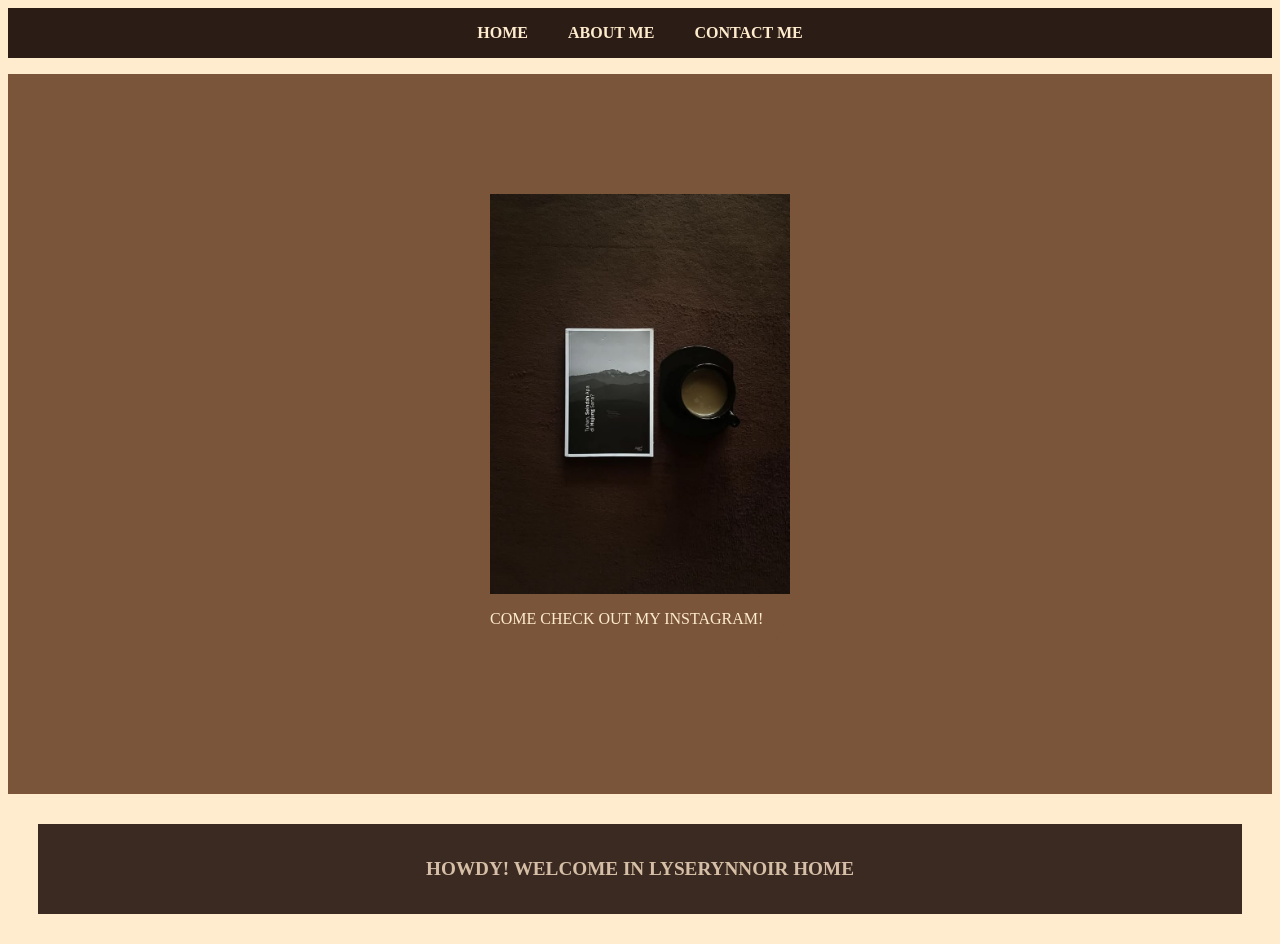
<file: index.html>
<html>
    <head> 
      <title>HOMMY</title>
      <link rel="stylesheet" href="HOMMY.CSS" />
    </head>
    <body>
      <div>
      <!-- NAVIGATION BAR -->
      <div class="container-navbar">
       <ul class="ul-navbar">
        <li class="li-navbar">
          <a href="#" class="a-navbar"> HOME </a>
        </li>
        <li class="li-navbar">
          <a href="about.html" class="a-navbar"> ABOUT ME</a>
        </li>
        <li class="li-navbar">
          <a href="contact.html" class="a-navbar"> CONTACT ME </a>
        </li>
       </ul>
      </div>
      <!-- NAVIGATION BAR END -->
      
      <!-- CONTENT 1 -->
      <div class="container-content">
        <a href="https://www.instagram.com/lyserynnoir?stkn=NWRsazE0MnJlZjI=" class="a-content">  <img src="download (10).jpg" class="img-content"/>
           <p> COME CHECK OUT MY INSTAGRAM!</p>
        </a>
      </div>
      <!-- CONTENT 1 END -->

      <!-- FOOTER -->
      <div class="container-footer">
       <h2 class="h-footer"> HOWDY! WELCOME IN LYSERYNNOIR HOME </h2>
      </div>
      <!-- FOOTER END -->
       </div>
    </body>
</html>
</file>
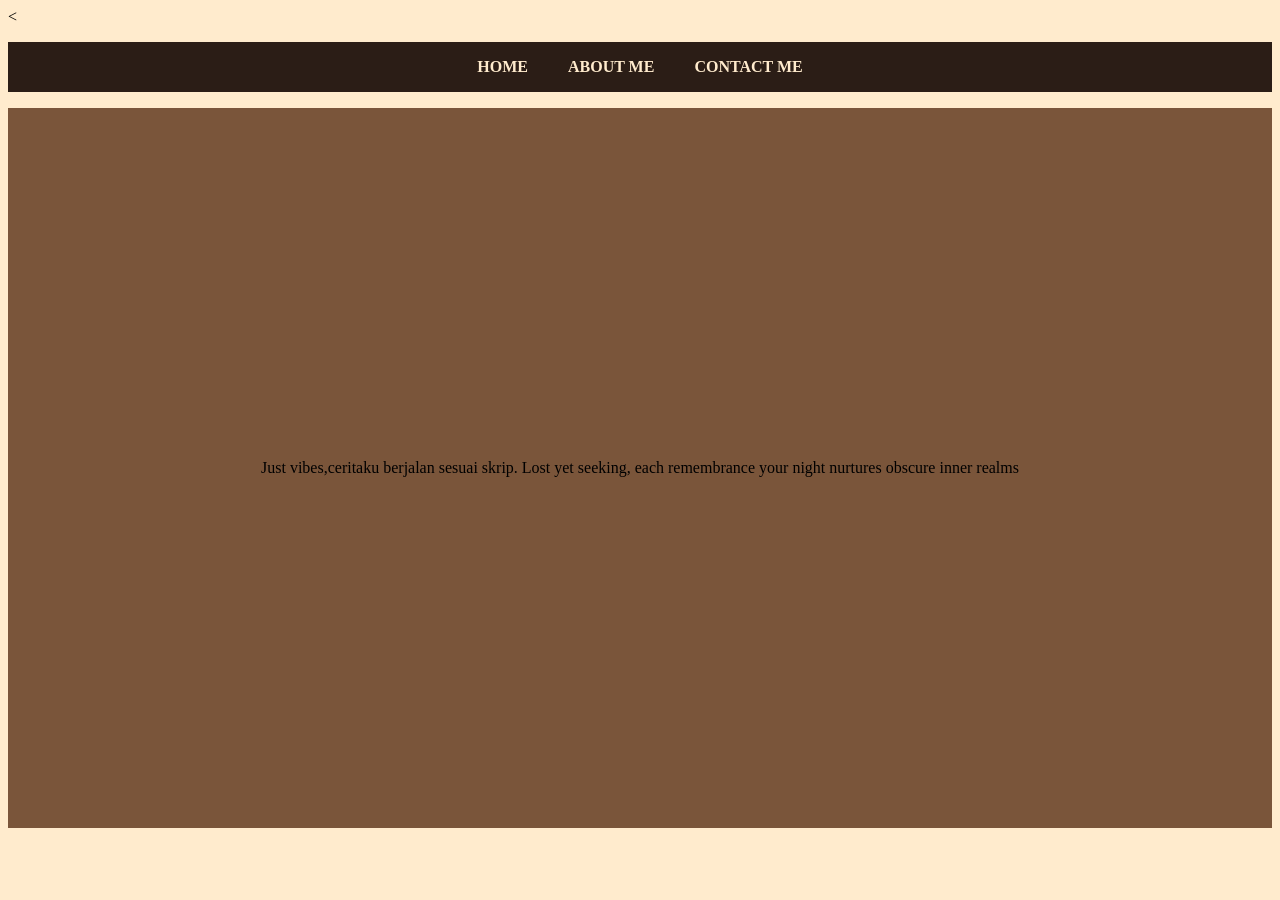
<file: about.html>
<html>
    <head><
        <title> ABOUT ME /title>
    </head>
    <body>
        <h1> SASMITA </h1>
    </body>
</html>
<html>
    <head> 
      <title>HOMMY</title>
      <link rel="stylesheet" href="HOMMY.CSS" />
    </head>
    <body>
      <div>
      <!-- NAVIGATION BAR -->
      <div class="container-navbar">
       <ul class="ul-navbar">
        <li class="li-navbar">
          <a href="index.html" class="a-navbar"> HOME </a>
        </li>
        <li class="li-navbar">
          <a href="about.html" class="a-navbar"> ABOUT ME</a>
        </li>
        <li class="li-navbar">
          <a href="contact.html" class="a-navbar"> CONTACT ME </a>
        </li>
       </ul>
      </div>
      <!-- NAVIGATION BAR END -->
      
      <!-- CONTENT 1 -->
      <div class="container-content">
           <p> Just vibes,ceritaku berjalan sesuai skrip. Lost yet seeking, each remembrance your night nurtures obscure inner realms </p>
      </div>
      <!-- FOOTER END -->
       </div>
    </body>
</html>
</file>
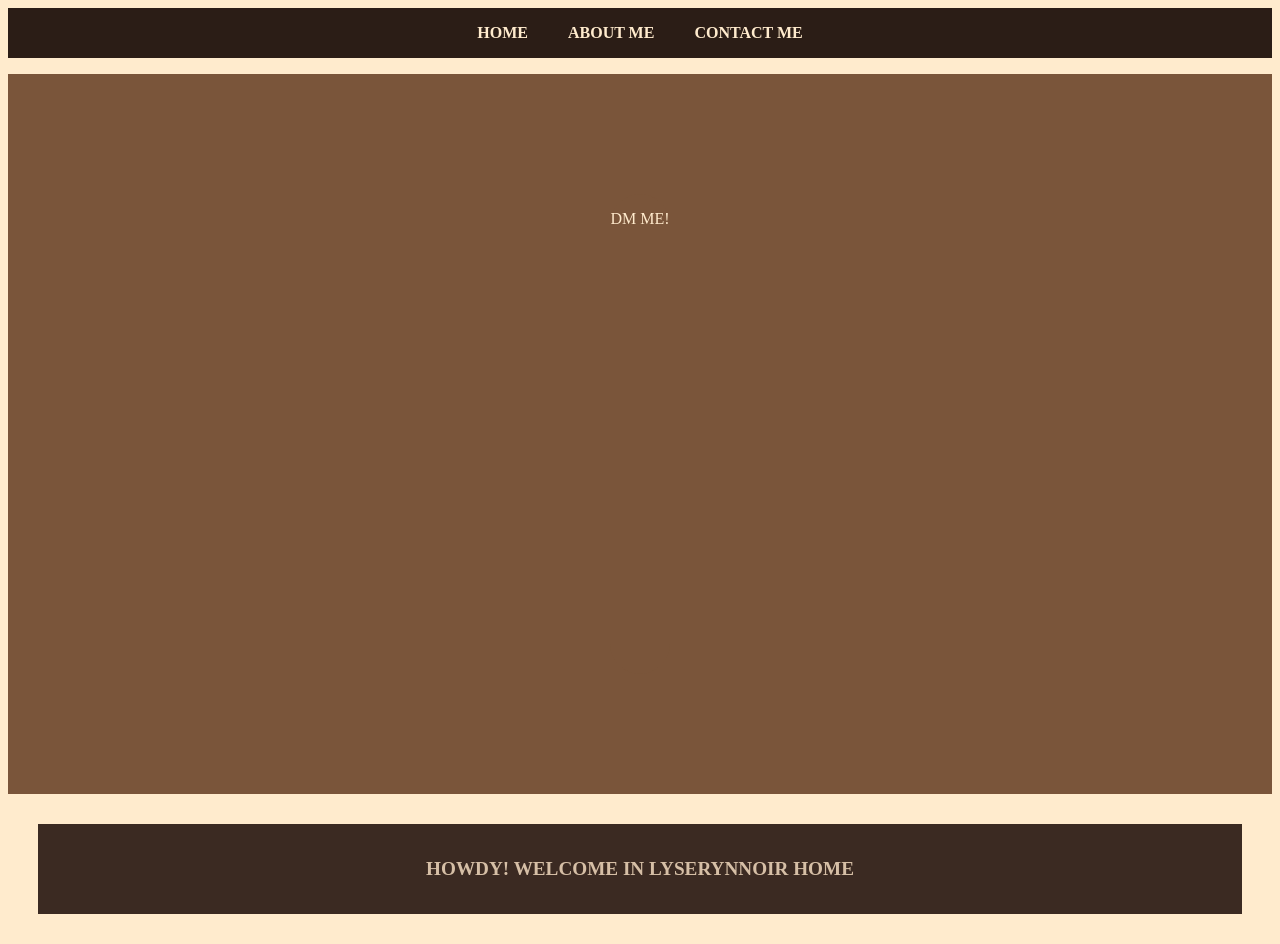
<file: contact.html>
<html>
    <head> 
      <title>CONTACT ME</title>
      <link rel="stylesheet" href="HOMMY.CSS" />
    </head>
    <body>
      <div>
      <!-- NAVIGATION BAR -->
      <div class="container-navbar">
       <ul class="ul-navbar">
        <li class="li-navbar">
          <a href="index.html" class="a-navbar"> HOME </a>
        </li>
        <li class="li-navbar">
          <a href="about.html" class="a-navbar"> ABOUT ME</a>
        </li>
        <li class="li-navbar">
          <a href="contact.html" class="a-navbar"> CONTACT ME </a>
        </li>
       </ul>
      </div>
      <!-- NAVIGATION BAR END -->
      
      <!-- CONTENT 1 -->
      <div class="container-content">
        <a href="https://www.instagram.com/lyserynnoir?stkn=NWRsazE0MnJlZjI=" class="a-content">
             <p> DM ME! </p>
        </a>
      </div>
      <!-- CONTENT 1 END -->

      <!-- FOOTER -->
      <div class="container-footer">
       <h2 class="h-footer"> HOWDY! WELCOME IN LYSERYNNOIR HOME </h2>
      </div>
      <!-- FOOTER END -->
       </div>
    </body>
</html>
</file>
<file: HOMMY.CSS>
*,
html{
 padding: 0;
}

body{
    background-color: blanchedalmond;
}

.container {
    height: 100vh;
    width: 100vh;
    background-color: F3E9D7;
}

.container-navbar {
 background-color: 2B1D16;
}

.ul-navbar {
    display: flex;
    height: 50px;
    justify-content: center;
    align-items: center;
}

.li-navbar {
 list-style-type: none;
 margin: 10PX;
 padding: 10PX;
 color: blanchedalmond;
 font-size: medium;
}

.li-navbar:hover{
 background-color: C5B49D;
 transition: .2s ease-in-out;
 transition-delay: .2s;
 border-radius:8PX;
}
.a-navbar{
    color: blanchedalmond;
    text-decoration: none;
    font-weight: 800;   
}

.container-content{
    height: 100vh;
    background-color: 7A553A;
    display: flex;
    justify-content: center;
    align-items: center;
    height: 80vh;
}

.a-content {
    background-color: 7A553A;
    color: blanchedalmond;
    text-decoration: none;
    fout-size: 30px
    width: 720px;
    height: 480px;
    display: flex;
    flex-direction: column;
    justify-contant: space-evenly;
    align-item: center;
    border-radius: 80px;
}
.img-content{
    width: 300;
    height: 400;
}

.container-footer{
    height: 10vh;
    background-color: 3B2A22;
    margin: 30px;
    display: flex;
    justify-content: center;
    align-items: center;
}

.h-footer{
    ;font-size: larger;
    color: D6BFA6;
    display: flex
}
</file>
